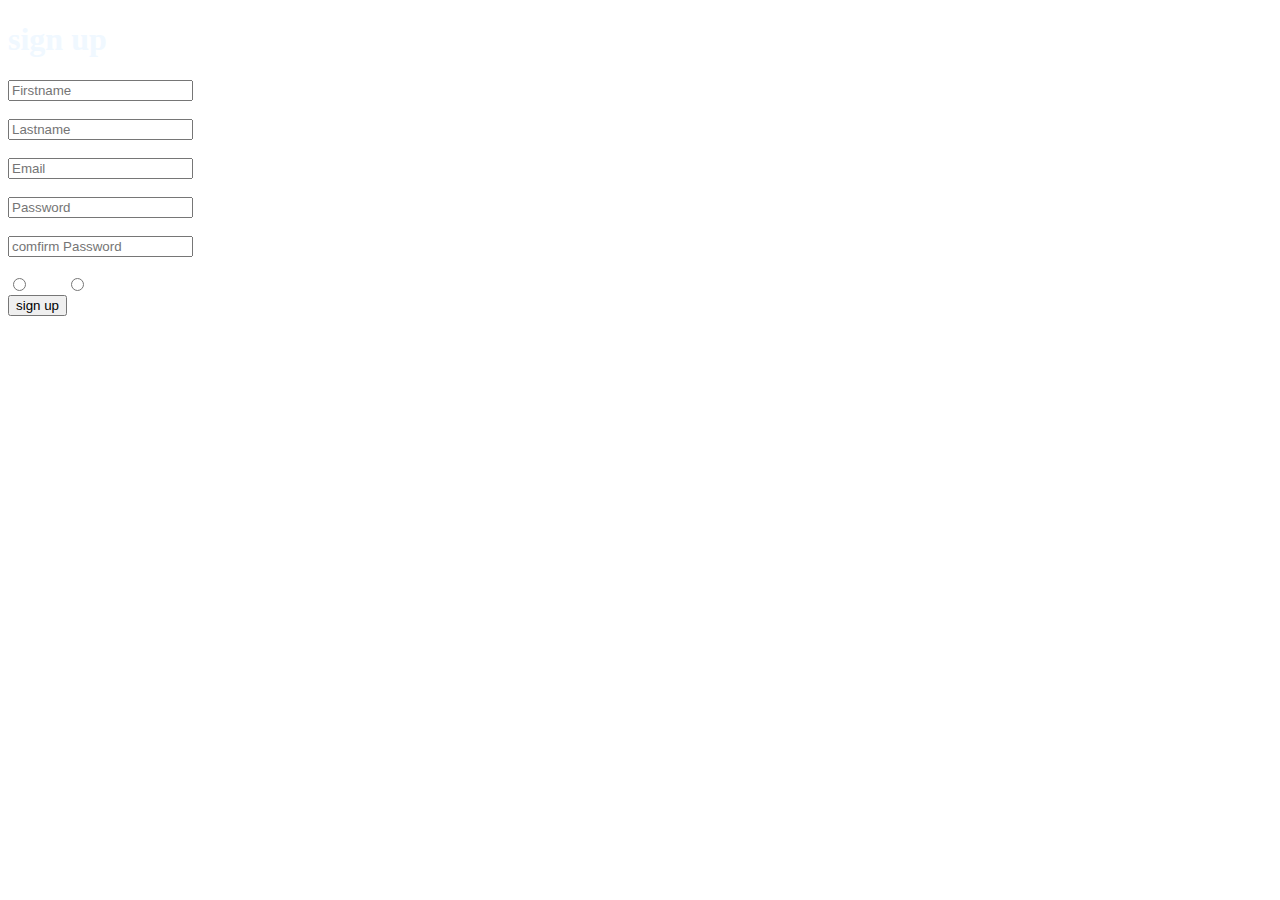
<file: index2.html>
<!DOCTYPE html>
<html lang="en">
<head>
    <meta charset="UTF-8">
    <meta http-equiv="X-UA-Compatible" content="IE=edge">
    <meta http-equiv="refresh" content="200">
    <meta name="viewport" content="width=device-width, initial-scale=1.0">
    <title>10971826</title>
    <link rel="stylesheet" href="index.css">
</head>
<body background="C:\Users\HP\OneDrive\Desktop\allan2\backgroundimage.jpg">
  <h1>sign up </h1>


    <form>
        <input type="text" placeholder="Firstname"><br></br>
        <input type="text" placeholder="Lastname"><br></br>
        <input type="Email" placeholder="Email"><br></br>
        <input type="password" placeholder="Password"><br></br>
        <input type="Password" placeholder="comfirm Password"> <br></br>   
    </form>
     <div>
         <input type="radio" name="gender"><font color="white" >Male</font>
         <input type="radio" name="gender"><font color="white" >Female</font>
     </div>

     <a href="index3.html">
        <button >sign up</button><br>




</body>
</file>
<file: index.css>
p{
    color: aliceblue;
}
h1{
    color: aliceblue;
}
h3{
    color: aliceblue;
}
</file>
